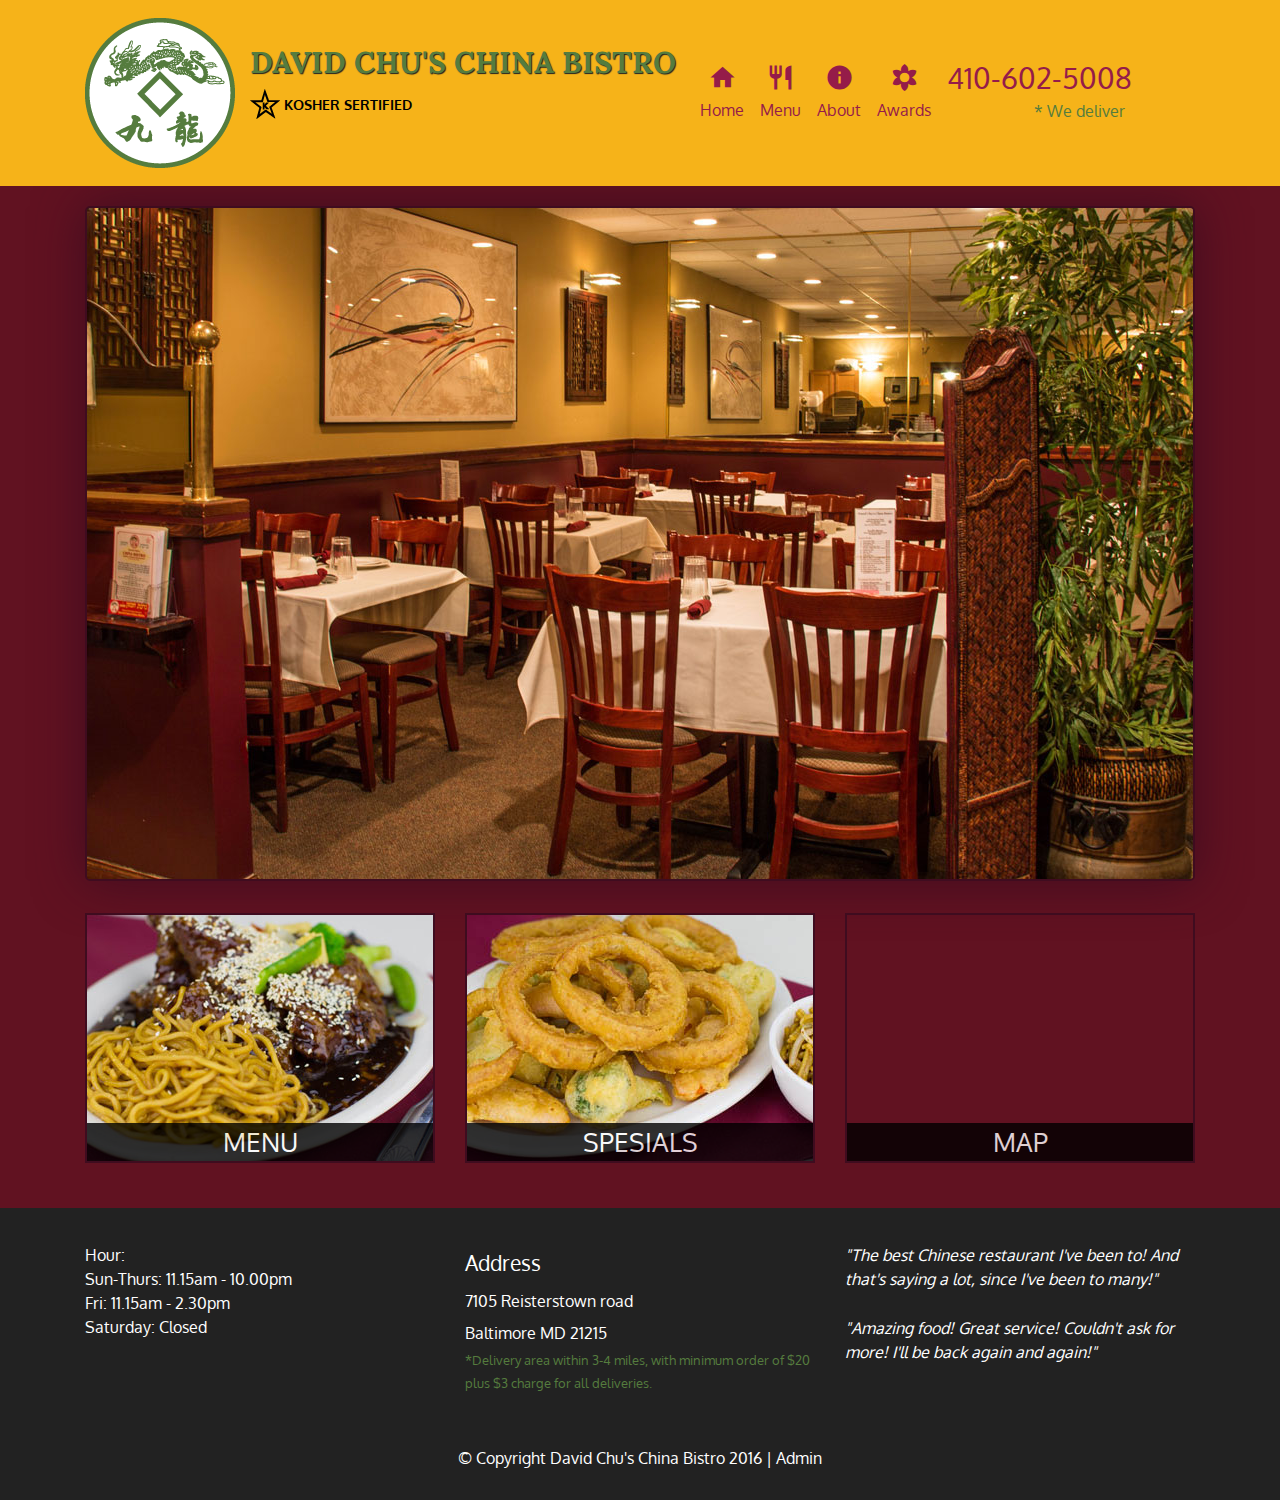
<file: index.html>
<!DOCTYPE html>
<html lang="en">

<head>
    <meta charset="UTF-8">
    <meta name="viewport" content="width=device-width, initial-scale=1.0">
    <title>China bistro</title>
    <link rel="stylesheet" href="css/bootstrap.min.css">
    <link rel="stylesheet" href="css/style.css">
    <link rel="preconnect" href="https://fonts.gstatic.com">
    <link href="https://fonts.googleapis.com/css2?family=Oxygen:wght@300;400;700&display=swap" rel="stylesheet">
    <link rel="preconnect" href="https://fonts.gstatic.com">
    <link href="https://fonts.googleapis.com/css2?family=Lora:wght@400;500;600;700&display=swap" rel="stylesheet">
    <link href="https://fonts.googleapis.com/icon?family=Material+Icons" rel="stylesheet">
</head>

<body>
    <header>
        <nav id="header-nav" class="navbar navbar-expand-lg navbar-light">
            <div class="container">
                <a class="d-none d-md-block" href="index.html">
                    <img id="logo-img" src="images/restaurant-logo.png" alt="Logo" width="150" height="150">
                </a>
                <div class="navbar-brand container-flour">
                    <a href="index.html">
                        <h1>David Chu's China Bistro</h1>
                    </a>
                    <p>
                        <img src="images/star-k-logo.png" alt="Kosher sertification">
                        <span>Kosher sertified</span>
                    </p>
                </div>
                <button id="navbarButton" class="navbar-toggler" type="button" data-toggle="collapse"
                    data-target="#navbarSupportedContent" aria-controls="navbarSupportedContent" aria-expanded="false"
                    aria-label="Toggle navigation">
                    <span class="navbar-toggler-icon"></span>
                </button>
                <div class="collapse navbar-collapse" id="navbarSupportedContent">
                    <ul id="nav-list" class="navbar-nav mr-auto">
                        <li class="nav-item">
                            <a class="nav-link active" aria-current="page" href="index.html">
                                <span class="material-icons">home</span>
                                <br class="d-none d-sm-block">Home
                            </a>
                        </li>
                        <li class="nav-item">
                            <a id="navMenuButton" class="nav-link" aria-current="page" href="#"
                                onclick="$dc.loadMenuCategories();">
                                <span class="material-icons md-48">restaurant</span>
                                <br class="d-none d-sm-block">Menu
                            </a>
                        </li>
                        <li class="nav-item">
                            <a class="nav-link" aria-current="page" href="">
                                <span class="material-icons">info</span>
                                <br class="d-none d-sm-block">About
                            </a>
                        </li>
                        <li class="nav-item">
                            <a class="nav-link" aria-current="page" href="">
                                <span class="material-icons">filter_vintage</span>
                                <br class="d-none d-sm-block">Awards
                            </a>
                        </li>
                        <li id="phone" class="d-none d-sm-block">
                            <a class="nav-link" aria-current="page" href="tel:410-602-5008">
                                <span>410-602-5008</span>
                            </a>
                            <div>* We deliver</div>
                        </li>
                    </ul>
                </div>
            </div>
        </nav>

        <div id="main-content" class="container"></div>

        <footer class="panel-footer">
            <div class="container">
                <div class="row">
                    <section id="hour" class="col-lg-4">
                        <span>Hour:</span><br>
                        Sun-Thurs: 11.15am - 10.00pm<br>
                        Fri: 11.15am - 2.30pm<br>
                        Saturday: Closed
                        <hr class="d-block d-lg-none">
                    </section>
                    <section id="address" class="col-lg-4">
                        <span>Address</span><br>
                        7105 Reisterstown road<br>
                        Baltimore MD 21215<br>
                        <p>*Delivery area within 3-4 miles, with minimum order of $20 plus $3 charge for all deliveries.
                        </p>
                        <hr class="d-block d-lg-none">
                    </section>
                    <section id="testimonials" class="col-lg-4">
                        <p>"The best Chinese restaurant I've been to! And that's saying a lot, since I've been to many!"
                        </p>
                        <p>"Amazing food! Great service! Couldn't ask for more! I'll be back again and again!"</p>
                    </section>
                </div>
                <div class="text-center">
                    &COPY; Copyright David Chu's China Bistro 2016 | Admin
                </div>
            </div>
        </footer>
    </header>

    <script src="https://code.jquery.com/jquery-3.6.0.js">
    </script>
    <script src="https://cdnjs.cloudflare.com/ajax/libs/popper.js/1.14.7/umd/popper.min.js"
        integrity="sha384-UO2eT0CpHqdSJQ6hJty5KVphtPhzWj9WO1clHTMGa3JDZwrnQq4sF86dIHNDz0W1"
        crossorigin="anonymous"></script>
    <script src="https://stackpath.bootstrapcdn.com/bootstrap/4.3.1/js/bootstrap.min.js"
        integrity="sha384-JjSmVgyd0p3pXB1rRibZUAYoIIy6OrQ6VrjIEaFf/nJGzIxFDsf4x0xIM+B07jRM"
        crossorigin="anonymous"></script>
    <script src="/js/script.js"></script>
</body>

</html>
</file>
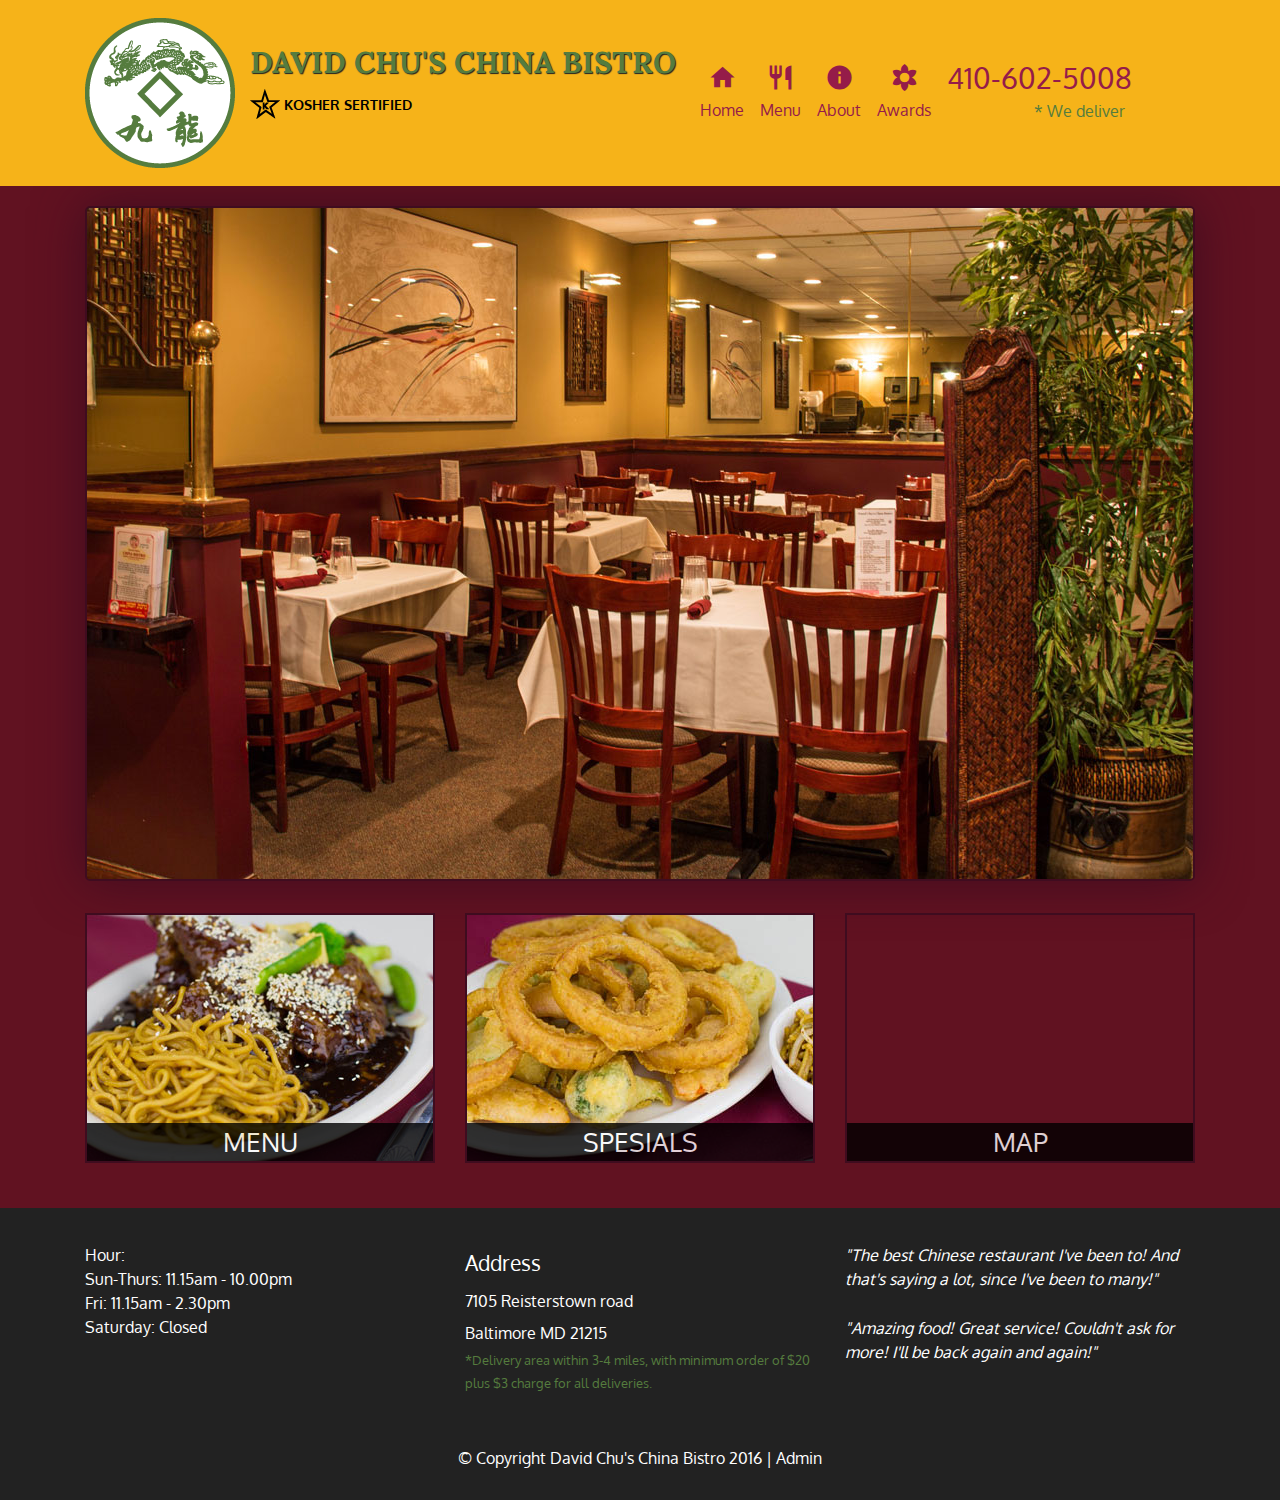
<file: home.html>
<!DOCTYPE html>
<html lang="en">

<head>
    <meta charset="UTF-8">
    <meta name="viewport" content="width=device-width, initial-scale=1.0">
    <title>China bistro</title>
    <link rel="stylesheet" href="css/bootstrap.min.css">
    <link rel="stylesheet" href="css/style.css">
    <link rel="preconnect" href="https://fonts.gstatic.com">
    <link href="https://fonts.googleapis.com/css2?family=Oxygen:wght@300;400;700&display=swap" rel="stylesheet">
    <link rel="preconnect" href="https://fonts.gstatic.com">
    <link href="https://fonts.googleapis.com/css2?family=Lora:wght@400;500;600;700&display=swap" rel="stylesheet">
    <link href="https://fonts.googleapis.com/icon?family=Material+Icons" rel="stylesheet">
</head>

<body>
    <header>
        <nav id="header-nav" class="navbar navbar-expand-lg navbar-light">
            <div class="container">
                <a class="d-none d-md-block" href="home.html">
                    <img id="logo-img" src="images/restaurant-logo.png" alt="Logo" width="150" height="150">
                </a>
                <div class="navbar-brand container-flour">
                    <a href="home.html">
                        <h1>David Chu's China Bistro</h1>
                    </a>
                    <p>
                        <img src="images/star-k-logo.png" alt="Kosher sertification">
                        <span>Kosher sertified</span>
                    </p>
                </div>
                <button id="navbarButton" class="navbar-toggler" type="button" data-toggle="collapse"
                    data-target="#navbarSupportedContent" aria-controls="navbarSupportedContent" aria-expanded="false"
                    aria-label="Toggle navigation">
                    <span class="navbar-toggler-icon"></span>
                </button>
                <div class="collapse navbar-collapse" id="navbarSupportedContent">
                    <ul id="nav-list" class="navbar-nav mr-auto">
                        <li class="nav-item">
                            <a class="nav-link active" aria-current="page" href="home.html">
                                <span class="material-icons">home</span>
                                <br class="d-none d-sm-block">Home
                            </a>
                        </li>
                        <li class="nav-item">
                            <a id="navMenuButton" class="nav-link" aria-current="page" href="#"
                                onclick="$dc.loadMenuCategories();">
                                <span class="material-icons md-48">restaurant</span>
                                <br class="d-none d-sm-block">Menu
                            </a>
                        </li>
                        <li class="nav-item">
                            <a class="nav-link" aria-current="page" href="">
                                <span class="material-icons">info</span>
                                <br class="d-none d-sm-block">About
                            </a>
                        </li>
                        <li class="nav-item">
                            <a class="nav-link" aria-current="page" href="">
                                <span class="material-icons">filter_vintage</span>
                                <br class="d-none d-sm-block">Awards
                            </a>
                        </li>
                        <li id="phone" class="d-none d-sm-block">
                            <a class="nav-link" aria-current="page" href="tel:410-602-5008">
                                <span>410-602-5008</span>
                            </a>
                            <div>* We deliver</div>
                        </li>
                    </ul>
                </div>
            </div>
        </nav>

        <div id="main-content" class="container"></div>

        <footer class="panel-footer">
            <div class="container">
                <div class="row">
                    <section id="hour" class="col-lg-4">
                        <span>Hour:</span><br>
                        Sun-Thurs: 11.15am - 10.00pm<br>
                        Fri: 11.15am - 2.30pm<br>
                        Saturday: Closed
                        <hr class="d-block d-lg-none">
                    </section>
                    <section id="address" class="col-lg-4">
                        <span>Address</span><br>
                        7105 Reisterstown road<br>
                        Baltimore MD 21215<br>
                        <p>*Delivery area within 3-4 miles, with minimum order of $20 plus $3 charge for all deliveries.
                        </p>
                        <hr class="d-block d-lg-none">
                    </section>
                    <section id="testimonials" class="col-lg-4">
                        <p>"The best Chinese restaurant I've been to! And that's saying a lot, since I've been to many!"
                        </p>
                        <p>"Amazing food! Great service! Couldn't ask for more! I'll be back again and again!"</p>
                    </section>
                </div>
                <div class="text-center">
                    &COPY; Copyright David Chu's China Bistro 2016 | Admin
                </div>
            </div>
        </footer>
    </header>

    <script src="https://code.jquery.com/jquery-3.6.0.js">
    </script>
    <script src="https://cdnjs.cloudflare.com/ajax/libs/popper.js/1.14.7/umd/popper.min.js"
        integrity="sha384-UO2eT0CpHqdSJQ6hJty5KVphtPhzWj9WO1clHTMGa3JDZwrnQq4sF86dIHNDz0W1"
        crossorigin="anonymous"></script>
    <script src="https://stackpath.bootstrapcdn.com/bootstrap/4.3.1/js/bootstrap.min.js"
        integrity="sha384-JjSmVgyd0p3pXB1rRibZUAYoIIy6OrQ6VrjIEaFf/nJGzIxFDsf4x0xIM+B07jRM"
        crossorigin="anonymous"></script>
    <script src="/js/script.js"></script>
</body>

</html>
</file>
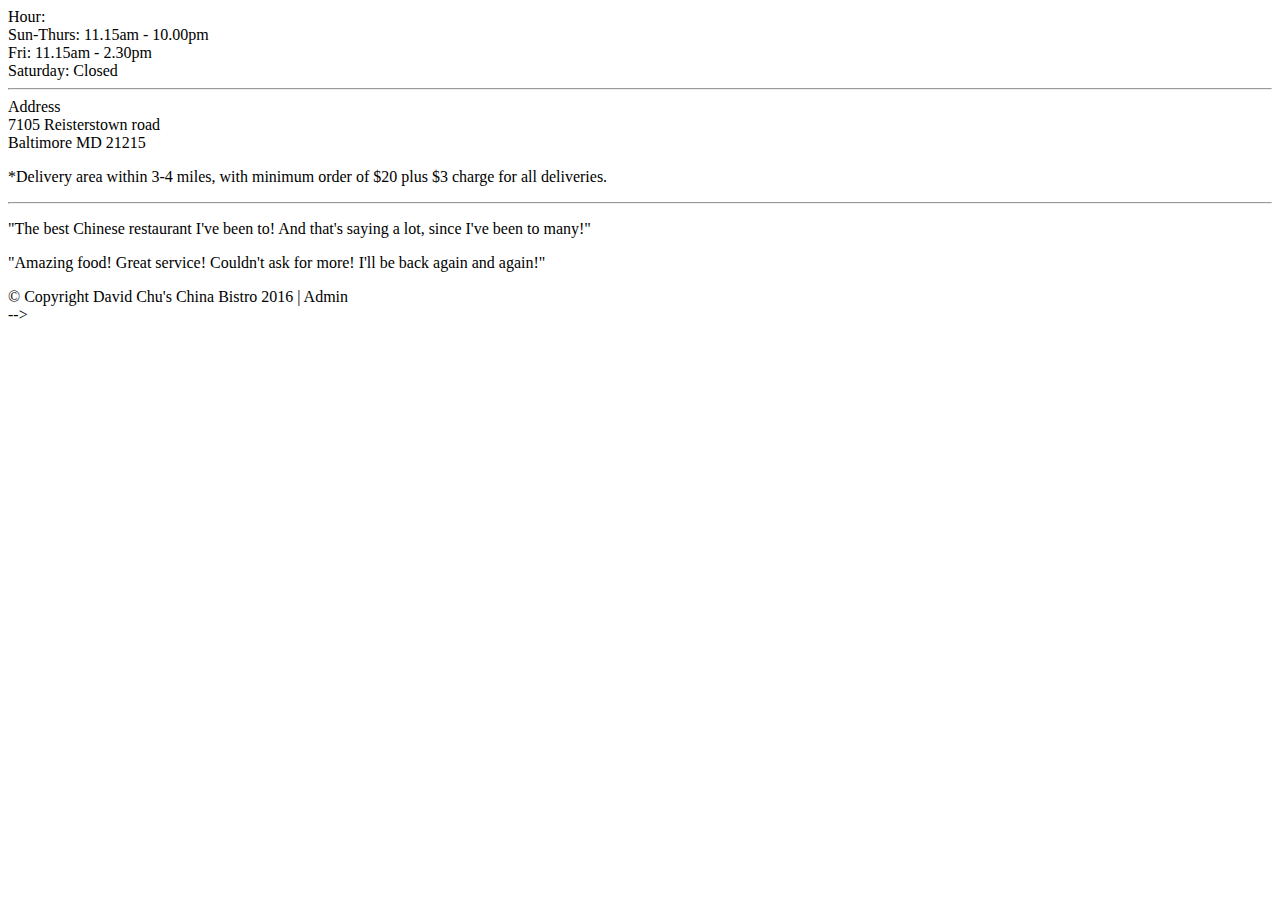
<file: menu-categories.html>
<!-- <!DOCTYPE html>
<html lang="en">

<head>
    <meta charset="UTF-8">
    <meta name="viewport" content="width=device-width, initial-scale=1.0">
    <title>China bistro</title>
    <link rel="stylesheet" href="css/bootstrap.min.css">
    <link rel="stylesheet" href="css/style.css">
    <link rel="preconnect" href="https://fonts.gstatic.com">
    <link href="https://fonts.googleapis.com/css2?family=Oxygen:wght@300;400;700&display=swap" rel="stylesheet">
    <link rel="preconnect" href="https://fonts.gstatic.com">
    <link href="https://fonts.googleapis.com/css2?family=Lora:wght@400;500;600;700&display=swap" rel="stylesheet">
    <link href="https://fonts.googleapis.com/icon?family=Material+Icons" rel="stylesheet">
</head>

<body>
    <header>
        <nav id="header-nav" class="navbar navbar-expand-lg navbar-light">
            <div class="container">
                <a class="d-none d-md-block" href="index.html">
                    <img id="logo-img" src="images/restaurant-logo.png" alt="Logo" width="150" height="150">
                </a>
                <div class="navbar-brand container-flour">
                    <a href="index.html">
                        <h1>David Chu's China Bistro</h1>
                    </a>
                    <p>
                        <img src="images/star-k-logo.png" alt="Kosher sertification">
                        <span>Kosher sertified</span>
                    </p>
                </div>
                <button class="navbar-toggler" type="button" data-toggle="collapse"
                    data-target="#navbarSupportedContent" aria-controls="navbarSupportedContent" aria-expanded="false"
                    aria-label="Toggle navigation">
                    <span class="navbar-toggler-icon"></span>
                </button>
                <div class="collapse navbar-collapse" id="navbarSupportedContent">
                    <ul id="nav-list" class="navbar-nav mr-auto">
                        <li class="nav-item">
                            <a class="nav-link active" aria-current="page" href="index.html">
                                <span class="material-icons">home</span>
                                <br class="d-none d-sm-block">Home
                            </a>
                        </li>
                        <li class="nav-item">
                            <a class="nav-link active" aria-current="page" href="Menu-categories.html">
                                <span class="material-icons md-48">restaurant</span>
                                <br class="d-none d-sm-block">Menu
                            </a>
                        </li>
                        <li class="nav-item">
                            <a class="nav-link active" aria-current="page" href="">
                                <span class="material-icons">info</span>
                                <br class="d-none d-sm-block">About
                            </a>
                        </li>
                        <li class="nav-item">
                            <a class="nav-link active" aria-current="page" href="">
                                <span class="material-icons">filter_vintage</span>
                                <br class="d-none d-sm-block">Awards
                            </a>
                        </li>
                        <li id="phone" class="d-none d-sm-block">
                            <a class="nav-link active" aria-current="page" href="tel:410-602-5008">
                                <span>410-602-5008</span>
                            </a>
                            <div>* We deliver</div>
                        </li>
                    </ul>
                </div>
            </div>
        </nav>
        <div id="main-content" class="container">
            <!-- <h2 id="menu-categories-title" class="text-center">Menu Categories</h2>
            <div class="text-center"> Substituting white rice with brown rice or fried rice after 3:00pm will be $1.50 for a pint and
                 $2.50 for a quart.
            </div> -->
<!-- <section class="row"> -->
<!-- <div class="col-lg-3 col-md-4 col-sm-6">
                    <a href="single-category.html">
                        <div class="category-title">
                            <img width="200" height="200" src="/images/menu/C/C.jpg" alt="Lunch"> 
                            <span>Lunch</span>
                        </div>
                    </a>
                </div>
                <div class="col-lg-3 col-md-4 col-sm-6">
                    <a href="single-category.html">
                        <div class="category-title">
                            <img width="200" height="200" src="/images/menu/C/C.jpg" alt="Lunch">
                            <span>Lunch</span>
                        </div>
                    </a>
                </div>
                <div class="col-lg-3 col-md-4 col-sm-6">
                    <a href="single-category.html">
                        <div class="category-title">
                            <img width="200" height="200" src="/images/menu/C/C.jpg" alt="Lunch">
                            <span>Lunch</span>
                        </div>
                    </a>
                </div>
                <div class="col-lg-3 col-md-4 col-sm-6">
                    <a href="single-category.html">
                        <div class="category-title">
                            <img width="200" height="200" src="/images/menu/C/C.jpg" alt="Lunch">
                            <span>Lunch</span>
                        </div>
                    </a>
                </div>
                <div class="col-lg-3 col-md-4 col-sm-6">
                    <a href="single-category.html">
                        <div class="category-title">
                            <img width="200" height="200" src="/images/menu/C/C.jpg" alt="Lunch">
                            <span>Lunch</span>
                        </div>
                    </a>
                </div>
                <div class="col-lg-3 col-md-4 col-sm-6">
                    <a href="single-category.html">
                        <div class="category-title">
                            <img width="200" height="200" src="/images/menu/C/C.jpg" alt="Lunch">
                            <span>Lunch</span>
                        </div>
                    </a>
                </div>
                <div class="col-lg-3 col-md-4 col-sm-6">
                    <a href="single-category.html">
                        <div class="category-title">
                            <img width="200" height="200" src="/images/menu/C/C.jpg" alt="Lunch">
                            <span>Lunch</span>
                        </div>
                    </a>
                </div>
                <div class="col-lg-3 col-md-4 col-sm-6">
                    <a href="single-category.html">
                        <div class="category-title">
                            <img width="200" height="200" src="/images/menu/C/C.jpg" alt="Lunch">
                            <span>Lunch</span>
                        </div>
                    </a>
                </div>
                <div class="col-lg-3 col-md-4 col-sm-6">
                    <a href="single-category.html">
                        <div class="category-title">
                            <img width="200" height="200" src="/images/menu/C/C.jpg" alt="Lunch">
                            <span>Lunch</span>
                        </div>
                    </a>
                </div> -->
<!-- </section> -->

</div>
<footer class="panel-footer">
    <div class="container">
        <div class="row">
            <section id="hour" class="col-lg-4">
                <span>Hour:</span><br>
                Sun-Thurs: 11.15am - 10.00pm<br>
                Fri: 11.15am - 2.30pm<br>
                Saturday: Closed
                <hr class="d-block d-lg-none">
            </section>
            <section id="address" class="col-lg-4">
                <span>Address</span><br>
                7105 Reisterstown road<br>
                Baltimore MD 21215<br>
                <p>*Delivery area within 3-4 miles, with minimum order of $20 plus $3 charge for all deliveries.
                </p>
                <hr class="d-block d-lg-none">
            </section>
            <section id="testimonials" class="col-lg-4">
                <p>"The best Chinese restaurant I've been to! And that's saying a lot, since I've been to many!"
                </p>
                <p>"Amazing food! Great service! Couldn't ask for more! I'll be back again and again!"</p>
            </section>
        </div>
        <div class="text-center">
            &COPY; Copyright David Chu's China Bistro 2016 | Admin
        </div>
    </div>
</footer>
</header>

<script src="https://code.jquery.com/jquery-3.3.1.slim.min.js"
    integrity="sha384-q8i/X+965DzO0rT7abK41JStQIAqVgRVzpbzo5smXKp4YfRvH+8abtTE1Pi6jizo"
    crossorigin="anonymous"></script>
<script src="https://cdnjs.cloudflare.com/ajax/libs/popper.js/1.14.7/umd/popper.min.js"
    integrity="sha384-UO2eT0CpHqdSJQ6hJty5KVphtPhzWj9WO1clHTMGa3JDZwrnQq4sF86dIHNDz0W1"
    crossorigin="anonymous"></script>
<script src="https://stackpath.bootstrapcdn.com/bootstrap/4.3.1/js/bootstrap.min.js"
    integrity="sha384-JjSmVgyd0p3pXB1rRibZUAYoIIy6OrQ6VrjIEaFf/nJGzIxFDsf4x0xIM+B07jRM"
    crossorigin="anonymous"></script>
</body>

</html> -->
</file>
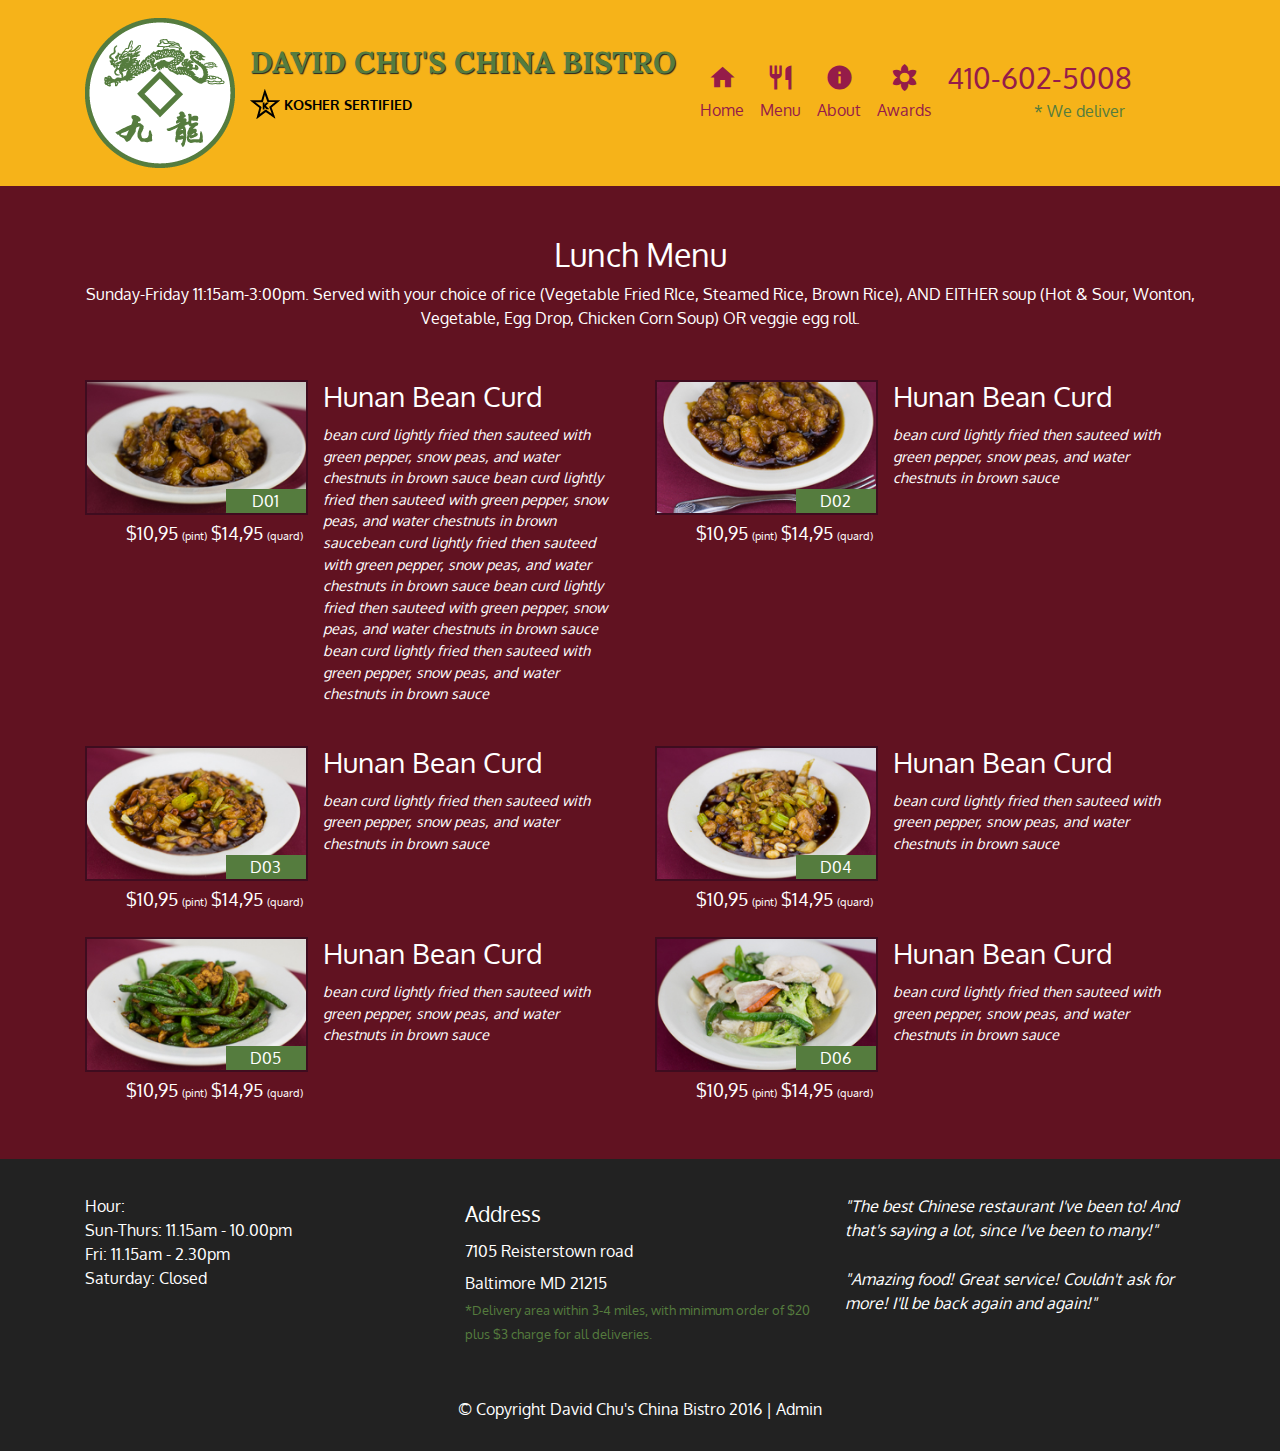
<file: single-category.html>
<!DOCTYPE html>
<html lang="en">

<head>
    <meta charset="UTF-8">
    <meta name="viewport" content="width=device-width, initial-scale=1.0">
    <title>China bistro</title>
    <link rel="stylesheet" href="css/bootstrap.min.css">
    <link rel="stylesheet" href="css/style.css">
    <link rel="preconnect" href="https://fonts.gstatic.com">
    <link href="https://fonts.googleapis.com/css2?family=Oxygen:wght@300;400;700&display=swap" rel="stylesheet">
    <link rel="preconnect" href="https://fonts.gstatic.com">
    <link href="https://fonts.googleapis.com/css2?family=Lora:wght@400;500;600;700&display=swap" rel="stylesheet">
    <link href="https://fonts.googleapis.com/icon?family=Material+Icons" rel="stylesheet">
</head>

<body>
    <header>
        <nav id="header-nav" class="navbar navbar-expand-lg navbar-light">
            <div class="container">
                <a class="d-none d-md-block" href="home.html">
                    <img id="logo-img" src="images/restaurant-logo.png" alt="Logo" width="150" height="150">
                </a>
                <div class="navbar-brand container-flour">
                    <a href="home.html">
                        <h1>David Chu's China Bistro</h1>
                    </a>
                    <p>
                        <img src="images/star-k-logo.png" alt="Kosher sertification">
                        <span>Kosher sertified</span>
                    </p>
                </div>
                <button class="navbar-toggler" type="button" data-toggle="collapse"
                    data-target="#navbarSupportedContent" aria-controls="navbarSupportedContent" aria-expanded="false"
                    aria-label="Toggle navigation">
                    <span class="navbar-toggler-icon"></span>
                </button>
                <div class="collapse navbar-collapse" id="navbarSupportedContent">
                    <ul id="nav-list" class="navbar-nav mr-auto">
                        <li class="nav-item">
                            <a class="nav-link active" aria-current="page" href="home.html">
                                <span class="material-icons">home</span>
                                <br class="d-none d-sm-block">Home
                            </a>
                        </li>
                        <li class="nav-item">
                            <a class="nav-link active" aria-current="page" href="Menu-categories.html">
                                <span class="material-icons md-48">restaurant</span>
                                <br class="d-none d-sm-block">Menu
                            </a>
                        </li>
                        <li class="nav-item">
                            <a class="nav-link active" aria-current="page" href="">
                                <span class="material-icons">info</span>
                                <br class="d-none d-sm-block">About
                            </a>
                        </li>
                        <li class="nav-item">
                            <a class="nav-link active" aria-current="page" href="">
                                <span class="material-icons">filter_vintage</span>
                                <br class="d-none d-sm-block">Awards
                            </a>
                        </li>
                        <li id="phone" class="d-none d-sm-block">
                            <a class="nav-link active" aria-current="page" href="tel:410-602-5008">
                                <span>410-602-5008</span>
                            </a>
                            <div>* We deliver</div>
                        </li>
                    </ul>
                </div>
            </div>
        </nav>
        <div id="main-content" class="container">
            <h2 id="menu-categories-title" class="text-center">Lunch Menu</h2>
            <div class="text-center">Sunday-Friday 11:15am-3:00pm. Served with your choice of rice (Vegetable Fried
                RIce, Steamed Rice, Brown Rice), AND
                EITHER soup (Hot & Sour, Wonton, Vegetable, Egg Drop, Chicken Corn Soup) OR veggie egg roll.</div>
            <section class="row">
                <div class="menu-item-tile col-lg-6">
                    <div class="row">
                        <div class="col-sm-5">
                            <div class="menu-item-foto">
                                <div>D01</div>
                                <img class="img-responsive" width="100%" height="100%" src="/images/menu/L/L1.jpg"
                                    alt="Item">
                            </div>
                            <div class="menu-item-price">$10,95 <span>(pint)</span> $14,95 <span> (quard)</span>
                            </div>
                        </div>
                        <div class="col-sm-7" class="menu-item-description">
                            <h3 class="menu-item-title">Hunan Bean Curd</h3>
                            <p class="menu-item-details">bean curd lightly fried then sauteed with green pepper, snow
                                peas, and water
                                chestnuts in brown sauce bean curd lightly fried then sauteed with green pepper, snow
                                peas, and water
                                chestnuts in brown saucebean curd lightly fried then sauteed with green pepper, snow
                                peas, and water
                                chestnuts in brown sauce bean curd lightly fried then sauteed with green pepper, snow
                                peas, and water
                                chestnuts in brown sauce bean curd lightly fried then sauteed with green pepper, snow
                                peas, and water
                                chestnuts in brown sauce</p>
                        </div>
                    </div>
                    <hr class="d-block d-sm-none">
                </div>
                <div class="menu-item-tile col-lg-6">
                    <div class="row">
                        <div class="col-sm-5">
                            <div class="menu-item-foto">
                                <div>D02</div>
                                <img class="img-responsive" width="100%" height="100%" src="/images/menu/L/L2.jpg"
                                    alt="Item">
                            </div>
                            <div class="menu-item-price">$10,95 <span>(pint)</span> $14,95 <span> (quard)</span>
                            </div>
                        </div>
                        <div class="col-sm-7" class="menu-item-description">
                            <h3 class="menu-item-title">Hunan Bean Curd</h3>
                            <p class="menu-item-details">bean curd lightly fried then sauteed with green pepper, snow
                                peas, and water
                                chestnuts in brown sauce</p>
                        </div>
                    </div>
                    <hr class="d-block d-sm-none">
                </div>
                <div class="menu-item-tile col-lg-6">
                    <div class="row">
                        <div class="col-sm-5">
                            <div class="menu-item-foto">
                                <div>D03</div>
                                <img class="img-responsive" width="100%" height="100%" src="/images/menu/L/L3.jpg"
                                    alt="Item">
                            </div>
                            <div class="menu-item-price">$10,95 <span>(pint)</span> $14,95 <span> (quard)</span>
                            </div>
                        </div>
                        <div class="col-sm-7" class="menu-item-description">
                            <h3 class="menu-item-title">Hunan Bean Curd</h3>
                            <p class="menu-item-details">bean curd lightly fried then sauteed with green pepper, snow
                                peas, and water
                                chestnuts in brown sauce</p>
                        </div>
                    </div>
                    <hr class="d-block d-sm-none">
                </div>
                <div class="menu-item-tile col-lg-6">
                    <div class="row">
                        <div class="col-sm-5">
                            <div class="menu-item-foto">
                                <div>D04</div>
                                <img class="img-responsive" width="100%" height="100%" src="/images/menu/L/L4.jpg"
                                    alt="Item">
                            </div>
                            <div class="menu-item-price">$10,95 <span>(pint)</span> $14,95 <span> (quard)</span>
                            </div>
                        </div>
                        <div class="col-sm-7" class="menu-item-description">
                            <h3 class="menu-item-title">Hunan Bean Curd</h3>
                            <p class="menu-item-details">bean curd lightly fried then sauteed with green pepper, snow
                                peas, and water
                                chestnuts in brown sauce</p>
                        </div>
                    </div>
                    <hr class="d-block d-sm-none">
                </div>
                <div class="menu-item-tile col-lg-6">
                    <div class="row">
                        <div class="col-sm-5">
                            <div class="menu-item-foto">
                                <div>D05</div>
                                <img class="img-responsive" width="100%" height="100%" src="/images/menu/L/L5.jpg"
                                    alt="Item">
                            </div>
                            <div class="menu-item-price">$10,95 <span>(pint)</span> $14,95 <span> (quard)</span>
                            </div>
                        </div>
                        <div class="col-sm-7" class="menu-item-description">
                            <h3 class="menu-item-title">Hunan Bean Curd</h3>
                            <p class="menu-item-details">bean curd lightly fried then sauteed with green pepper, snow
                                peas, and water
                                chestnuts in brown sauce</p>
                        </div>
                    </div>
                    <hr class="d-block d-sm-none">
                </div>
                <div class="menu-item-tile col-lg-6">
                    <div class="row">
                        <div class="col-sm-5">
                            <div class="menu-item-foto">
                                <div>D06</div>
                                <img class="img-responsive" width="100%" height="100%" src="/images/menu/L/L6.jpg"
                                    alt="Item">
                            </div>
                            <div class="menu-item-price">$10,95 <span>(pint)</span> $14,95 <span> (quard)</span>
                            </div>
                        </div>
                        <div class="col-sm-7" class="menu-item-description">
                            <h3 class="menu-item-title">Hunan Bean Curd</h3>
                            <p class="menu-item-details">bean curd lightly fried then sauteed with green pepper, snow
                                peas, and water
                                chestnuts in brown sauce</p>
                        </div>
                    </div>
                    <hr class="d-block d-sm-none">
                </div>
            </section>
        </div>
        <footer class="panel-footer">
            <div class="container">
                <div class="row">
                    <section id="hour" class="col-lg-4">
                        <span>Hour:</span><br>
                        Sun-Thurs: 11.15am - 10.00pm<br>
                        Fri: 11.15am - 2.30pm<br>
                        Saturday: Closed
                        <hr class="d-block d-lg-none">
                    </section>
                    <section id="address" class="col-lg-4">
                        <span>Address</span><br>
                        7105 Reisterstown road<br>
                        Baltimore MD 21215<br>
                        <p>*Delivery area within 3-4 miles, with minimum order of $20 plus $3 charge for all deliveries.
                        </p>
                        <hr class="d-block d-lg-none">
                    </section>
                    <section id="testimonials" class="col-lg-4">
                        <p>"The best Chinese restaurant I've been to! And that's saying a lot, since I've been to many!"
                        </p>
                        <p>"Amazing food! Great service! Couldn't ask for more! I'll be back again and again!"</p>
                    </section>
                </div>
                <div class="text-center">
                    &COPY; Copyright David Chu's China Bistro 2016 | Admin
                </div>
            </div>
        </footer>
    </header>

    <script src="https://code.jquery.com/jquery-3.3.1.slim.min.js"
        integrity="sha384-q8i/X+965DzO0rT7abK41JStQIAqVgRVzpbzo5smXKp4YfRvH+8abtTE1Pi6jizo"
        crossorigin="anonymous"></script>
    <script src="https://cdnjs.cloudflare.com/ajax/libs/popper.js/1.14.7/umd/popper.min.js"
        integrity="sha384-UO2eT0CpHqdSJQ6hJty5KVphtPhzWj9WO1clHTMGa3JDZwrnQq4sF86dIHNDz0W1"
        crossorigin="anonymous"></script>
    <script src="https://stackpath.bootstrapcdn.com/bootstrap/4.3.1/js/bootstrap.min.js"
        integrity="sha384-JjSmVgyd0p3pXB1rRibZUAYoIIy6OrQ6VrjIEaFf/nJGzIxFDsf4x0xIM+B07jRM"
        crossorigin="anonymous"></script>
</body>

</html>
</file>
<file: css/style.css>
body {
  font-size: 16px;
  color: white;
  background-color: #611221;
  font-family: "Oxygen", sans-serif;
}

#header-nav {
  background-color: #f6b319;
  border: 0px;
}

#nav-menu {
  margin-left: 50px;
  width: max-content;
}

#logo-img {
  margin: 10px 15px 10px 0;
}

.navbar-brand h1 {
  font-family: "Lora", serif;
  color: #557c3e;
  font-size: 1.5em;
  text-transform: uppercase;
  font-weight: bold;
  text-shadow: 1px 1px 1px #222222;
  margin-top: 0;
  margin-bottom: 0;
  line-height: 0.75;
}

.navbar-brand p {
  color: #000;
  text-transform: uppercase;
  font-size: 0.7em;
  margin-top: 15px;
  font-weight: 600;
}

.navbar-brand p span {
  vertical-align: middle;
}

#nav-list {
  text-align: right;
}

#nav-list a {
  color: #951c49;
  text-align: center;
}

#nav-list a:hover {
  background-color: wheat;
}

#nav-list a span {
  font-size: 1.8em;
}

#phone a {
  text-align: right;
  padding-bottom: 0;
  padding-top: 0;
}

#phone div {
  color: #557c3e;
  padding-right: 15px;
}

#header-nav button.navbar-toggler,
#header.nav .navbar-toggler-icon {
  border: 1px solid #611221;
}

.panel-footer {
  margin-top: 30px;
  padding-top: 35px;
  padding-bottom: 30px;
  background: #222;
  border-top: 0;
}

.panel-footer div.row {
  margin-bottom: 35px;
}

#hours,
#address {
  line-height: 2;
}

#hours > span,
#address > span {
  font-size: 1.3em;
}

#address p {
  color: #557c3e;
  font-size: 0.8em;
  line-height: 1.8;
}

#testimonials {
  font-style: italic;
}

#testimonials p:nth-child(2) {
  margin-top: 25px;
}

.container .jumbotron {
  margin-top: 20px;
  box-shadow: 0 0 50px #3f0c1f;
  border: 2px solid #3f0c1f;
}

#menu-tile,
#spesials-tile,
#map-tile {
  height: 250px;
  width: 100%;
  margin-bottom: 15px;
  position: relative;
  border: 2px solid #3f0c1f;
  overflow: hidden;
}

#menu-tile:hover,
#spesials-tile:hover,
#map-tile:hover {
  box-shadow: 0 1px 5px 1px white;
}

#menu-tile {
  background: url(/images/menu-tile.jpg) no-repeat;
  background-position: center;
}

#spesials-tile {
  background: url(/images/specials-tile.jpg) no-repeat;
  background-position: center;
}

#menu-tile span,
#spesials-tile span,
#map-tile span {
  position: absolute;
  bottom: 0;
  right: 0;
  width: 100%;
  text-align: center;
  font-size: 1.6em;
  text-transform: uppercase;
  background-color: #000;
  color: #fff;
  opacity: 0.8;
}

/*end home page*/

/*menu-categories-pages*/

.category-title {
  position: relative;
  border: 2px solid #3f0c1f;
  overflow: hidden;
  width: 200px;
  height: 200px;
  margin: 0 auto 15px;
}

.category-title span {
  position: absolute;
  bottom: 0;
  right: 0;
  width: 100%;
  text-align: center;
  font-size: 1.2em;
  text-transform: uppercase;
  background-color: #000;
  color: #fff;
  opacity: 0.8;
}

.category-title:hover {
  box-shadow: 0 1px 5px 1px #cccccc;
}

#menu-categories-title {
  margin-top: 50px;
}

#menu-categories-title + div {
  margin-bottom: 50px;
}
/*end menu category pages*/

/* single category pages*/
.menu-item-tile {
  margin-bottom: 25px;
}
.menu-item-tile hr {
  width: 80%;
  background-color: #fff;
}

.menu-item-tile .menu-item-price {
  font-size: 1.1em;
  text-align: right;
  margin-top: -15px;
  margin-right: -5%;
}

.menu-item-tile .menu-item-price span {
  font-size: 0.6em;
}

.menu-item-foto {
  position: relative;
  border: 2px solid #3f0c1f;
  overflow: hidden;
  padding: 0;
  margin-right: -15px;
  margin-left: auto;
  margin-bottom: 20px;
  max-width: 250px;
}

.menu-item-foto div {
  position: absolute;
  bottom: 0;
  right: 0;
  width: 80px;
  background-color: #557c3e;
  text-align: center;
}

.menu-item-description {
  padding-right: 30px;
}
h3.menu-item-title {
  margin: 0 0 10px;
}

.menu-item-details {
  font-size: 0.9em;
  font-style: italic;
}
/* end single category pages*/

@media (min-width: 1200px) {
  .container .jumbotron {
    background: url(/images/jumbotron_1200.jpg) no-repeat;
    height: 675px;
  }
}

@media (min-width: 992px) and (max-width: 1199px) {
  #logo-img {
    background: url(/images/restaurant-logo_medium.png) no-repeat;
    width: 100px;
    height: 100px;
    margin: 5px 5px 5px 0;
  }

  .container .jumbotron {
    background: url(/images/jumbotron_992.jpg) no-repeat;
    height: 558px;
  }
}

@media (min-width: 768px) and (max-width: 991px) {
  .container .jumbotron {
    background: url(/images/jumbotron_768.jpg) no-repeat;
    height: 432px;
  }

  .panel-footer section {
    margin-bottom: 30px;
    text-align: center;
  }

  .panel-footer section:nth-child(3) {
    margin-bottom: 0;
  }

  .panel-footer section hr {
    background-color: #fff;
    width: 50%;
  }
}

@media (max-width: 767px) {
  .navbar-brand h1 {
    padding-top: 10px;
    font-size: 5vw;
  }

  .navbar-brand p {
    font-size: 0.6em;
    margin-top: 12px;
  }

  .navbar-brand p img {
    height: 20px;
  }

  .nav-item a {
    font-size: 1.2em;
  }

  .nav-item a span {
    font-size: 1em;
    margin-left: 5px;
  }

  .panel-footer section {
    margin-bottom: 30px;
    text-align: center;
  }

  .panel-footer section:nth-child(3) {
    margin-bottom: 0;
  }

  .panel-footer section hr {
    background-color: #fff;
    width: 50%;
  }

  .container .jumbotron {
    margin-top: 30px;
    padding: 0;
  }

  #menu-tile,
  #spesials-tile {
    width: 360px;
    margin: 0 auto 15px;
  }

  .menu-item-foto {
    margin-right: auto;
  }

  .menu-item-tile .menu-item-price {
    text-align: center;
  }

  .menu-item-title,
  .menu-item-details {
    text-align: center;
  }
}

@media (max-width: 479px) {
  #menu-tile,
  #spesials-tile {
    width: 280px;
    margin: 0 auto 10px;
  }
}
</file>
